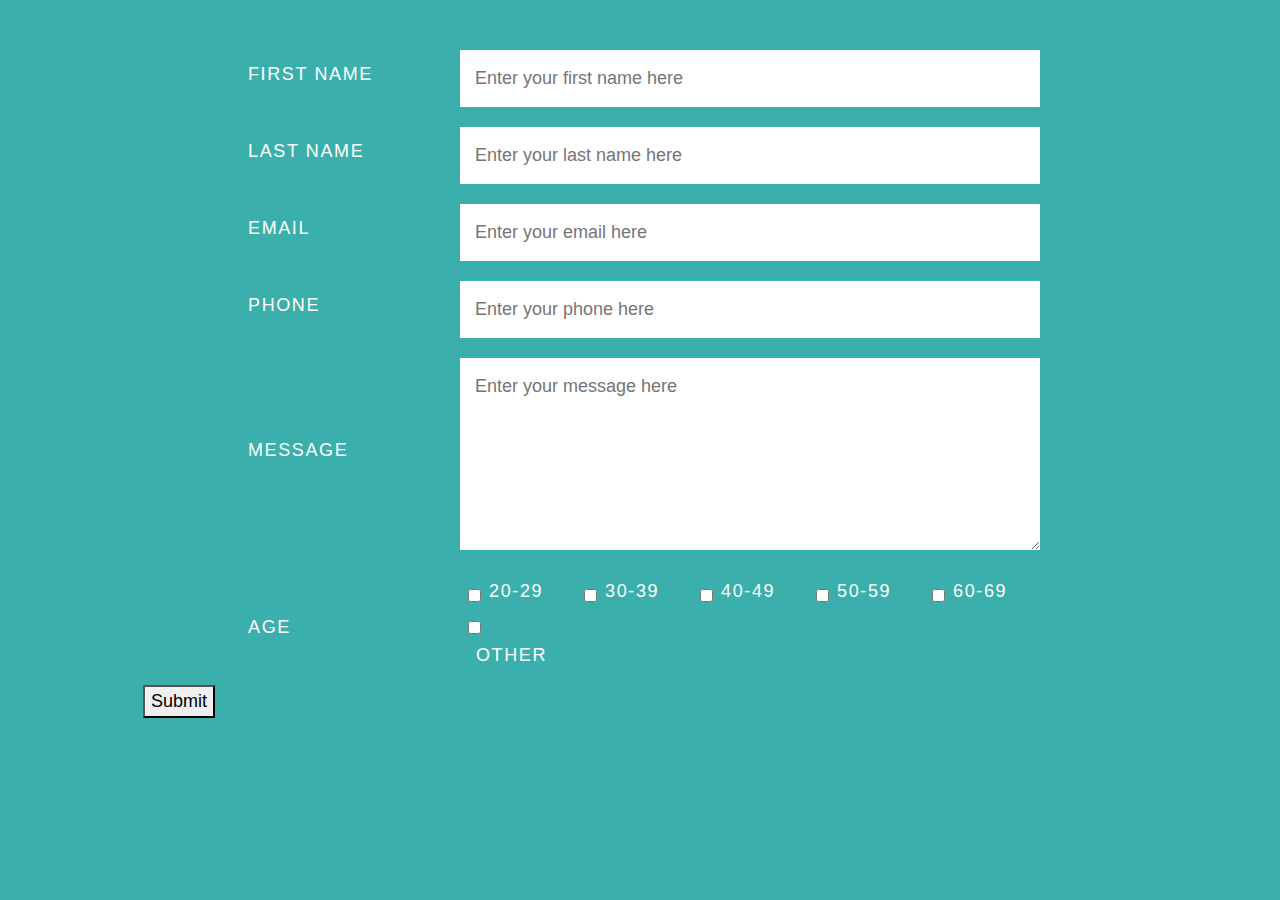
<file: index.html>
<!--
Boot Camp Exercise 1
Your Name: Hasti Sharifi
Collaborators: X and Y
-->
<!DOCTYPE html>
<html>
<!--
/* Copyright (c) ...
 * Redistribution of original or derived work requires permission of course staff.
 */
-->

<head>
    <meta charset="utf-8">
    <title>Exercise 1</title>

    <!-- Load style sheets -->
    <link rel="stylesheet" href=
            "https://maxcdn.bootstrapcdn.com/bootstrap/4.0.0-alpha.6/css/bootstrap.css">

    <link rel="stylesheet" href="styles.css">
</head>

<body>

<div class="container">
  <form>
    <ul class="flex-outer">
      <li>
        <label for="first-name">First Name</label>
        <input type="text" id="first-name" placeholder="Enter your first name here">
      </li>
      <li>
        <label for="last-name">Last Name</label>
        <input type="text" id="last-name" placeholder="Enter your last name here">
      </li>
      <li>
        <label for="email">Email</label>
        <input type="email" id="email" placeholder="Enter your email here">
      </li>
      <li>
        <label for="phone">Phone</label>
        <input type="tel" id="phone" placeholder="Enter your phone here">
      </li>
      <li>
        <label for="message">Message</label>
        <textarea rows="6" id="message" placeholder="Enter your message here"></textarea>
      </li>
      <li>
        <p>Age</p>
        <ul class="flex-inner">
          <li>
            <input type="checkbox" id="twenty-to-twentynine">
            <label for="twenty-to-twentynine">20-29</label>
          </li>
          <li>
            <input type="checkbox" id="thirty-to-thirtynine">
            <label for="thirty-to-thirtynine">30-39</label>
          </li>
          <li>
            <input type="checkbox" id="fourty-to-fourtynine">
            <label for="fourty-to-fourtynine">40-49</label>
          </li>
          <li>
            <input type="checkbox" id="fifty-to-fiftynine">
            <label for="fifty-to-fiftynine">50-59</label>
          </li>
          <li>
            <input type="checkbox" id="sixty-to-sixtynine">
            <label for="sixty-to-sixtynine">60-69</label>
          </li>
          <li>
            <input type="checkbox" id="other">
            <label for="other">Other</label>
          </li>
        </ul>
      </li>
  
    </ul>
  </form>
     <button type="submit">Submit</button>
</div>
  
<script>
    
function submitForm(){
    let firstName = document.getElementById('first-name').value;
    let lastName = document.getElementById('last-name').value;
    
    let message = "Hello" + firstName + " " + lastName;
    let newP = document.createElement('p');
    let newContent = document.createTextNode(message);
    
    let parent = document.getElementsByClassName("flex-outer")[0]
    
    newP.appendChild(newContent);
   
    parent.prepend(newP);
    
    console.log(newP)
    
    //console.log(message)
}
      
</script> 
   
</body>

</html>
</file>
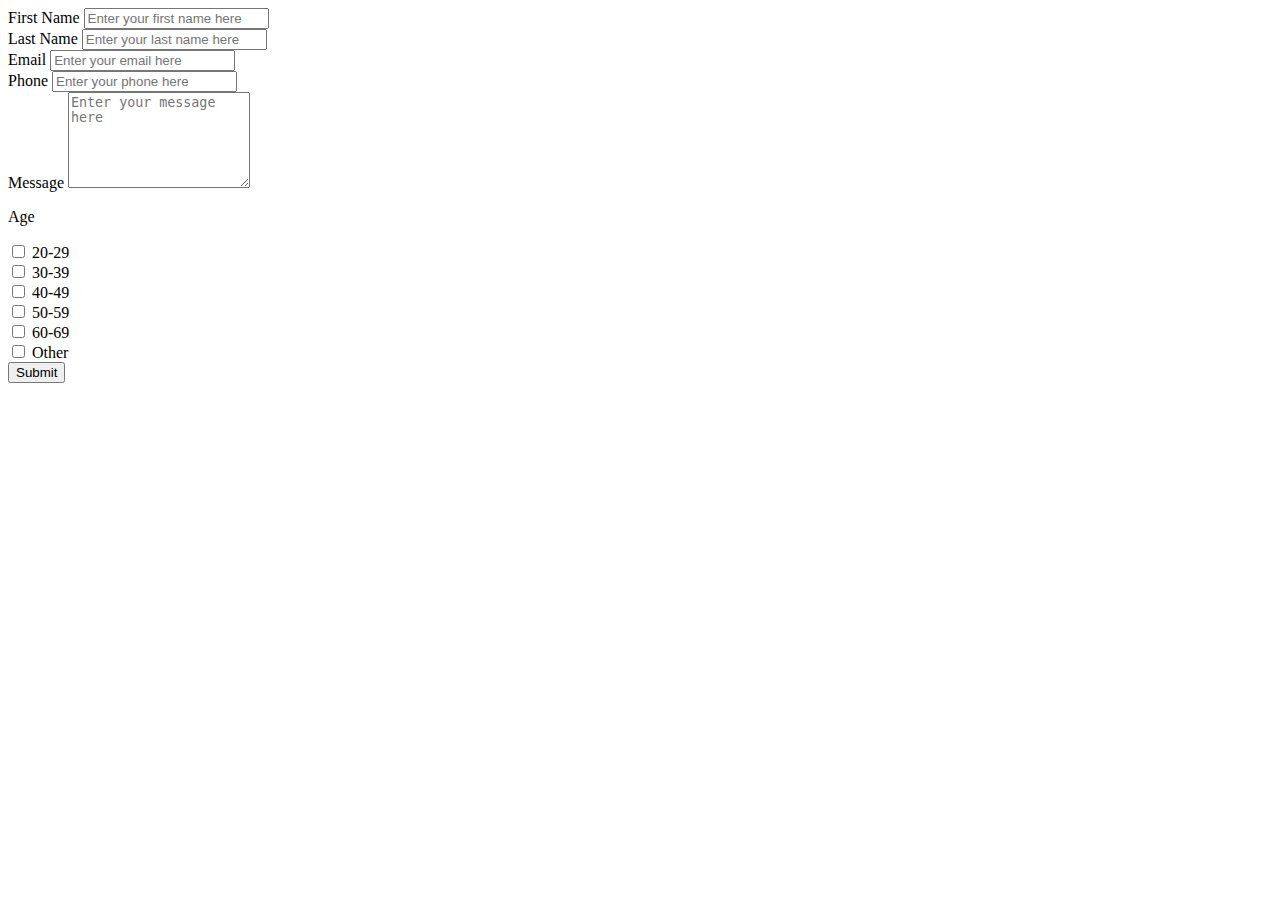
<file: level 1.html>
<!--
Boot Camp Exercise 1
Your Name: Hasti Sharifi
Collaborators: X and Y
-->
<!DOCTYPE html>
<html>
<!--
/* Copyright (c) ...
 * Redistribution of original or derived work requires permission of course staff.
 */
-->

<head>
    <meta charset="utf-8">
    <title>Exercise 1</title>

    
</head>

<body>


  <form>
 
      <li>
        <label for="first-name">First Name</label>
        <input type="text" id="first-name" placeholder="Enter your first name here">
      </li>
      <li>
        <label for="last-name">Last Name</label>
        <input type="text" id="last-name" placeholder="Enter your last name here">
      </li>
      <li>
        <label for="email">Email</label>
        <input type="email" id="email" placeholder="Enter your email here">
      </li>
      <li>
        <label for="phone">Phone</label>
        <input type="tel" id="phone" placeholder="Enter your phone here">
      </li>
      <li>
        <label for="message">Message</label>
        <textarea rows="6" id="message" placeholder="Enter your message here"></textarea>
      </li>
      <li>
        <p>Age</p>
          <li>
            <input type="checkbox" id="twenty-to-twentynine">
            <label for="twenty-to-twentynine">20-29</label>
          </li>
          <li>
            <input type="checkbox" id="thirty-to-thirtynine">
            <label for="thirty-to-thirtynine">30-39</label>
          </li>
          <li>
            <input type="checkbox" id="fourty-to-fourtynine">
            <label for="fourty-to-fourtynine">40-49</label>
          </li>
          <li>
            <input type="checkbox" id="fifty-to-fiftynine">
            <label for="fifty-to-fiftynine">50-59</label>
          </li>
          <li>
            <input type="checkbox" id="sixty-to-sixtynine">
            <label for="sixty-to-sixtynine">60-69</label>
          </li>
          <li>
            <input type="checkbox" id="other">
            <label for="other">Other</label>
          </li>
      </li>
      <li>
        <button type="submit">Submit</button>
      </li>

  </form>



</body>

</html>
</file>
<file: styles.css>
body {
  font: normal 18px/1.5 "Fira Sans", "Helvetica Neue", sans-serif;
  background: #3AAFAB;
  color: #fff;
  padding: 50px 0;
}

.container {
  width: 80%;
  max-width: 1200px;
  margin: 0 auto;
}

.container * {
  box-sizing: border-box;
}

.flex-outer,
.flex-inner {
  list-style-type: none;
  padding: 0;
}

.flex-outer {
  max-width: 800px;
  margin: 0 auto;
}

.flex-outer li,
.flex-inner {
  display: flex;
  flex-wrap: wrap;
  align-items: center;
}

.flex-inner {
  padding: 0 8px;
  justify-content: space-between;  
}

.flex-outer > li:not(:last-child) {
  margin-bottom: 20px;
}

.flex-outer li label,
.flex-outer li p {
  padding: 8px;
  font-weight: 300;
  letter-spacing: .09em;
  text-transform: uppercase;
}

.flex-outer > li > label,
.flex-outer li p {
  flex: 1 0 120px;
  max-width: 220px;
}

.flex-outer > li > label + *,
.flex-inner {
  flex: 1 0 220px;
}

.flex-outer li p {
  margin: 0;
}

.flex-outer li input:not([type='checkbox']),
.flex-outer li textarea {
  padding: 15px;
  border: none;
}

.flex-outer li button {
  margin-left: auto;
  padding: 8px 16px;
  border: none;
  background: #333;
  color: #f2f2f2;
  text-transform: uppercase;
  letter-spacing: .09em;
  border-radius: 2px;
}

.flex-inner li {
  width: 100px;
}
</file>
